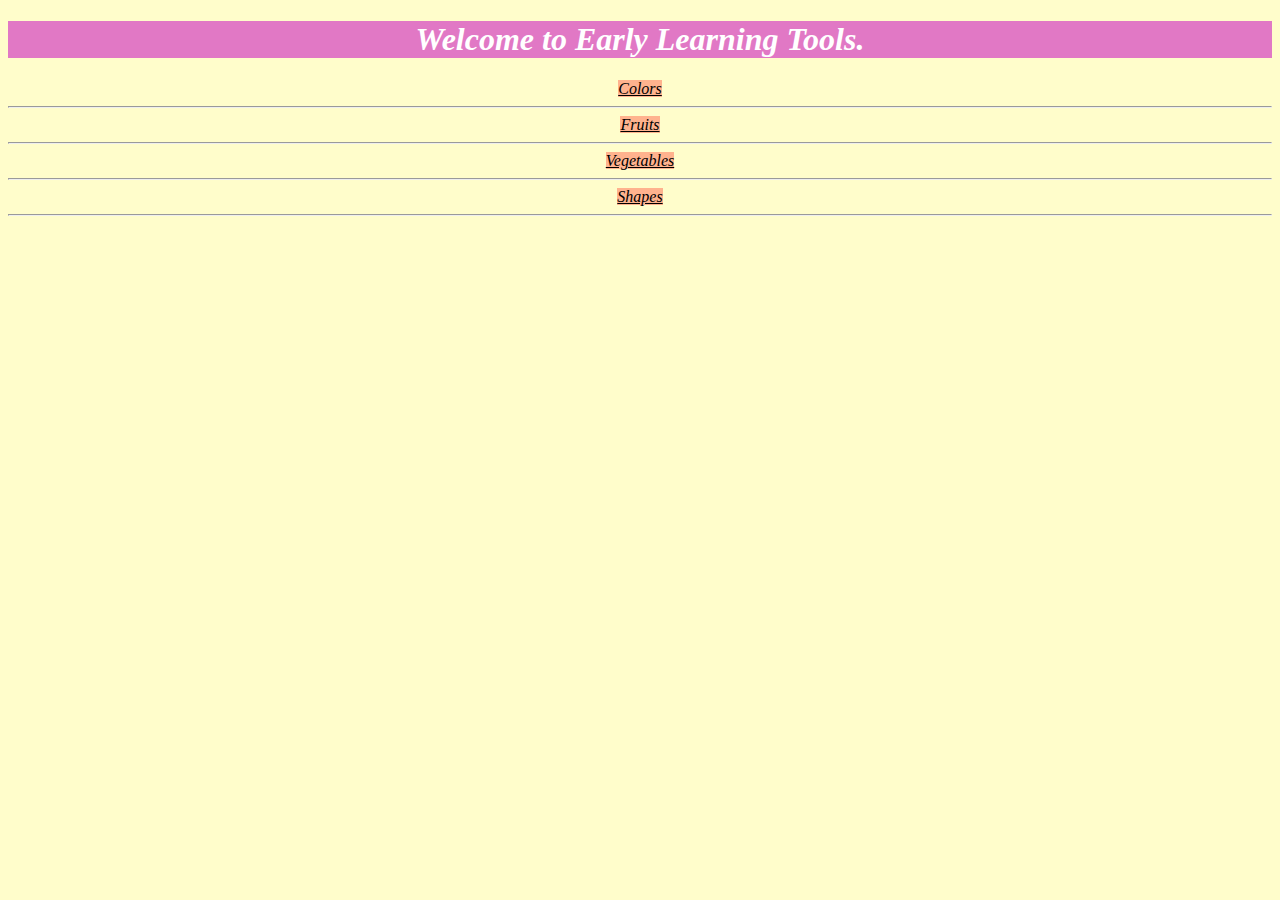
<file: index.html>
<!DOCTYPE html>
<html lang="en">
  <head>
    <meta charset="UTF-8" />
    <title>Spanish Vocabulary</title>
    <link rel="stylesheet" href="./style.css" />
  </head>

  <body>
   <h1>Welcome to Early Learning Tools.</h1>
   <a href="./color.html" id="1">Colors</a> <hr/>
   <a href="./fruits.html"id="2">Fruits</a> <hr/>
   <a href="./vegetables.html"id="3">Vegetables</a> <hr/>
   <a href="./shapes.html"id="4">Shapes</a><hr/>
    
    
  </body>
</html>
</file>
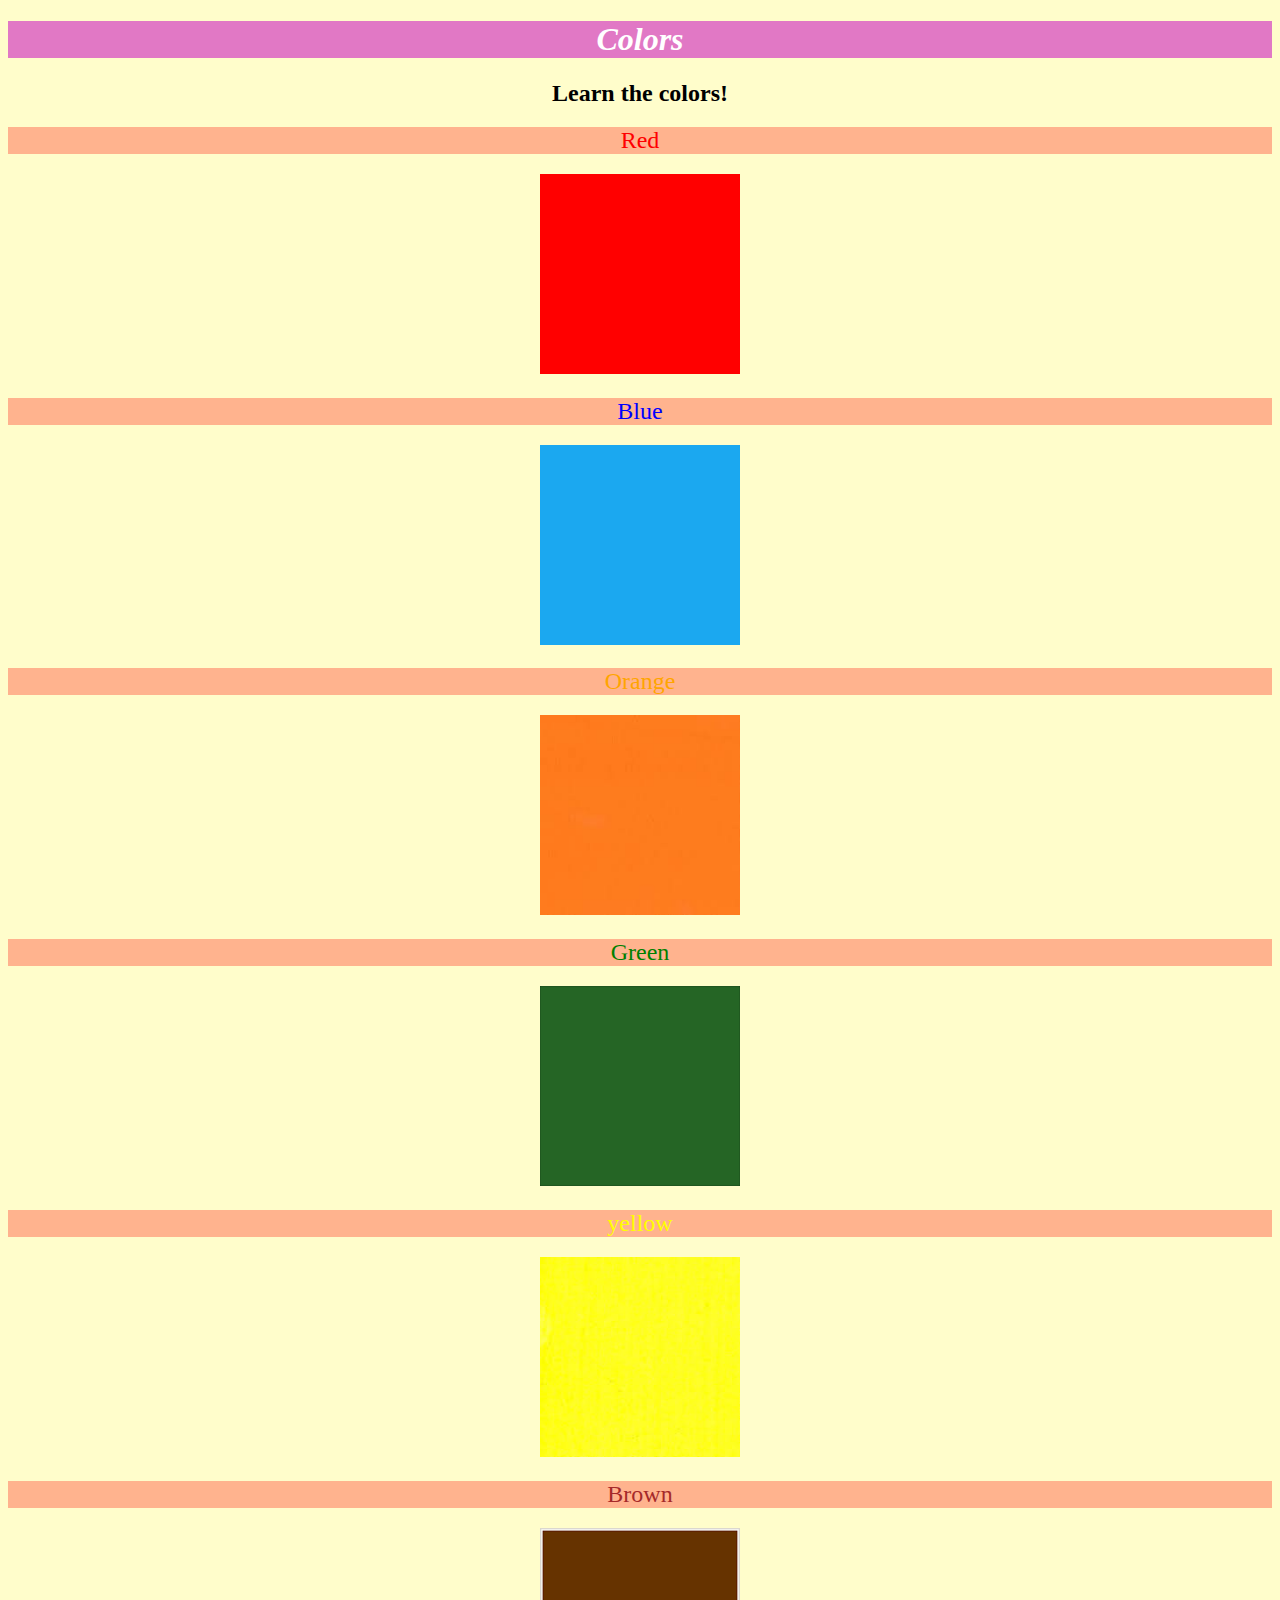
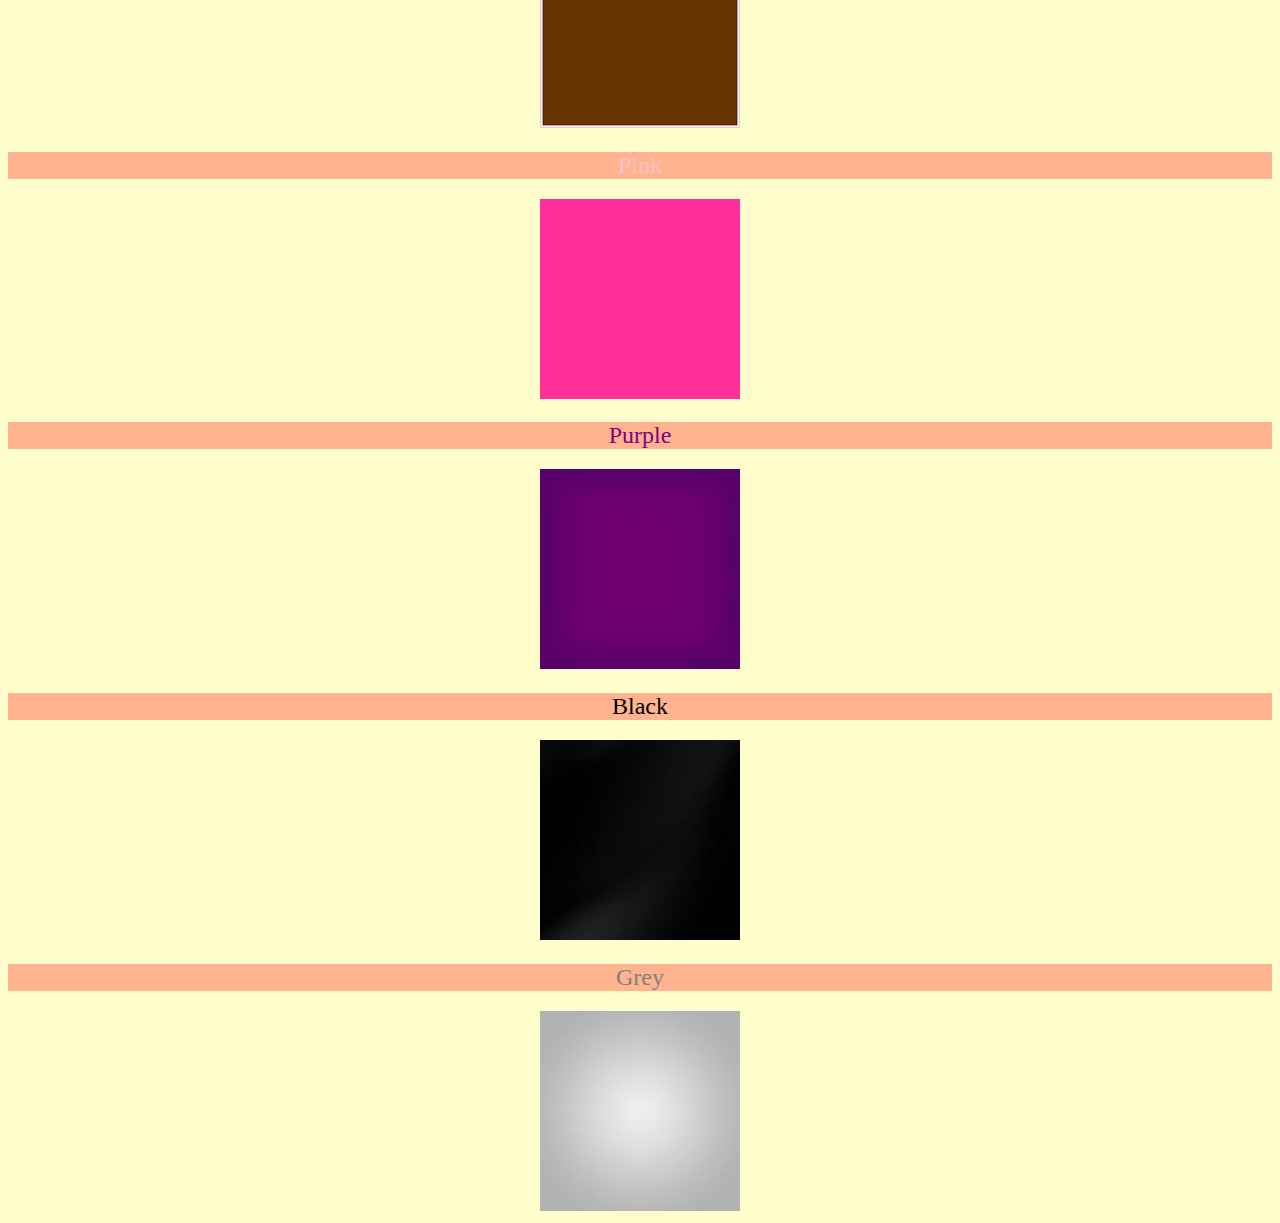
<file: color.html>
<!DOCTYPE html>
<html lang="en">
  <head>
    <meta charset="UTF-8" />
    <title>Spanish Vocabulary</title>
    <link rel="stylesheet" href="./style.css" />
  </head>

  <body>
    <h1>Colors</h1>
    <h2>Learn the colors!</h2>
    <h2 class="color-title" id="red">Red</h2>
    <img src="./images/colors/red.png" alt="red" />

    <h2 class="color-title" id="blue">Blue</h2>
    <img src="./images/colors/blue.png" alt="blue" />

    <h2 class="color-title" id="orange">Orange</h2>
    <img src="./images/colors/orange.png" alt="orange" />

    <h2 class="color-title" id="green">Green</h2>
    <img src="./images/colors/green.png" alt="green" />

    <h2 class="color-title" id="yellow">yellow</h2>
    <img src="./images/colors/yellow.png" alt="yellow" />

    <h2 class="color-title" id="brown">Brown</h2>
    <img src="./images/colors/brown.png" alt="brown" />

    <h2 class="color-title" id="pink">Pink</h2>
    <img src="./images/colors/pink.png" alt="pink" />

    <h2 class="color-title" id="purple">Purple</h2>
    <img src="./images/colors/purple.png" alt="purple" />

    <h2 class="color-title" id="black">Black</h2>
    <img src="./images/colors/black.jpg" alt="black" />

    <h2 class="color-title" id="grey">Grey</h2>
    <img src="./images/colors/grey.png" alt="yellow" />
  </body>
</html>
</file>
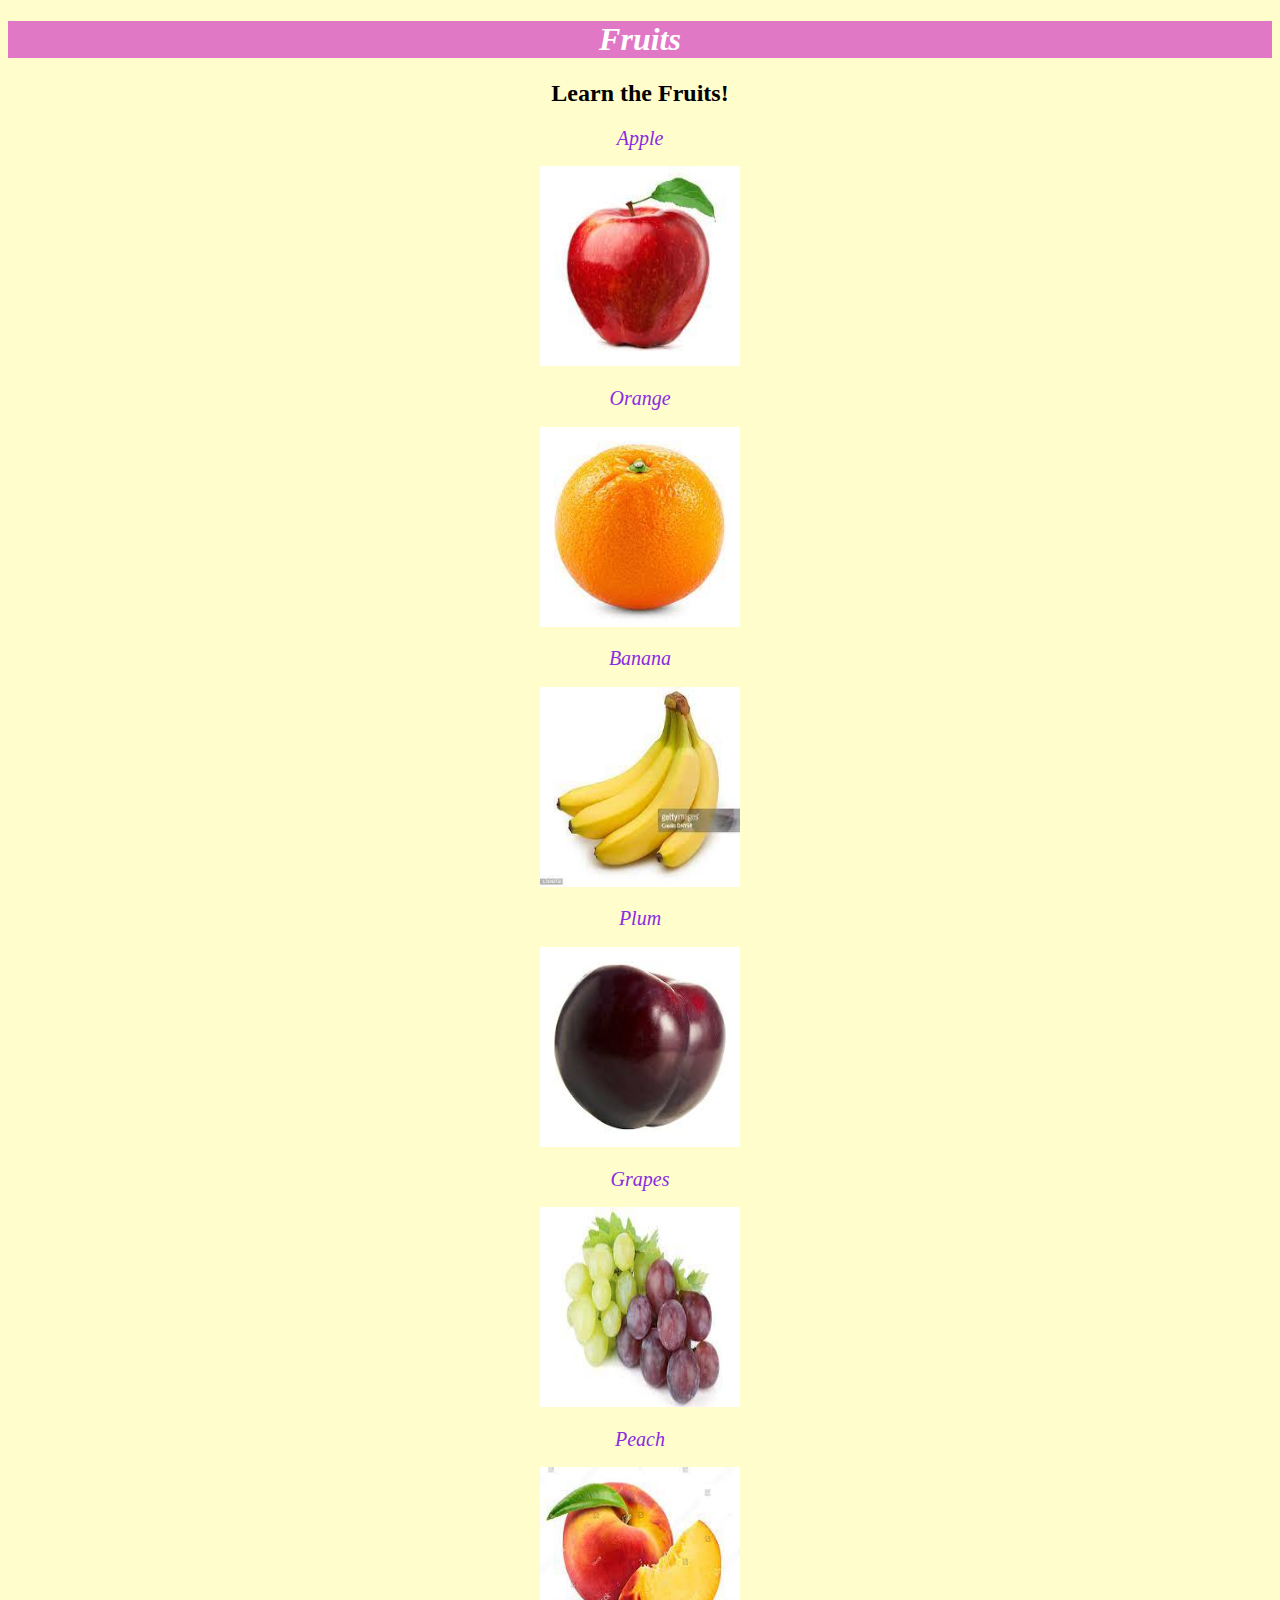
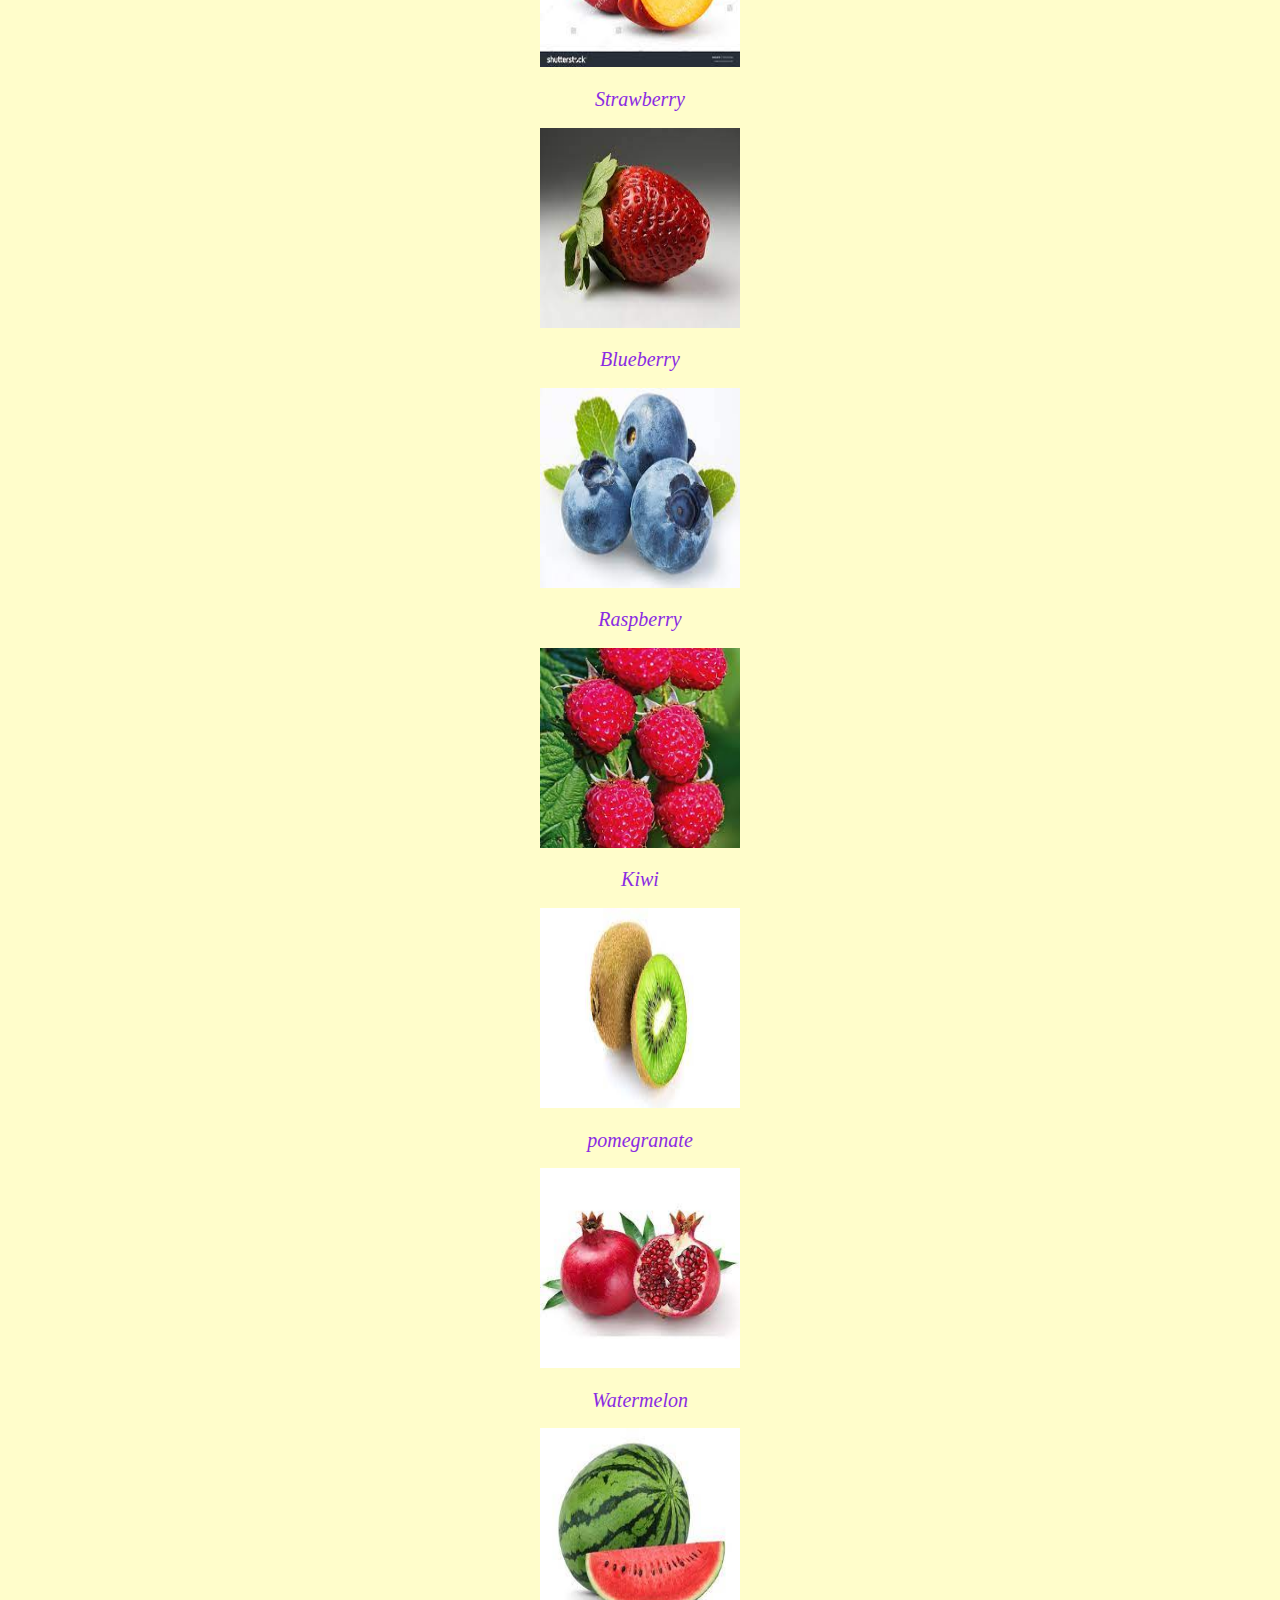
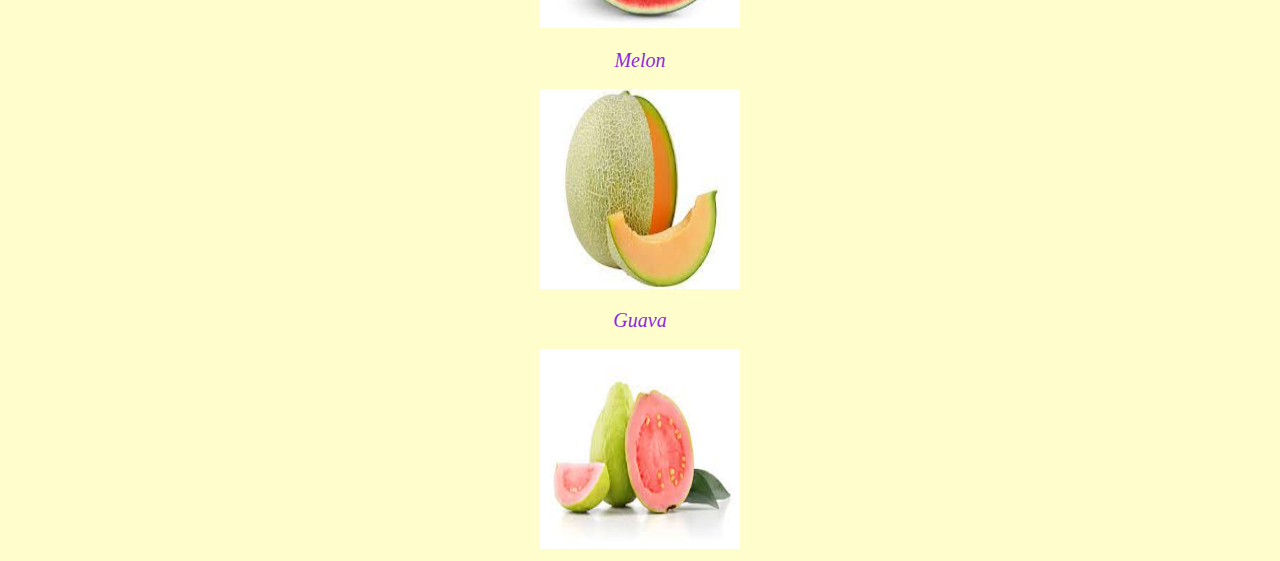
<file: fruits.html>
<!DOCTYPE html>
<html lang="en">
  <head>
    <meta charset="UTF-8" />
    <title>Spanish Vocabulary</title>
    <link rel="stylesheet" href="./style.css" />
  </head>

  <body>
    <h1>Fruits</h1>
    <h2>Learn the Fruits!</h2>
    <h2 class="fruit-title">Apple</h2>
    <img src="./images/fruits/apple.jpg" alt="apple" />

    <h2 class="fruit-title">Orange</h2>
    <img src="./images/fruits/orange.jpg" alt="orange" />

    <h2 class="fruit-title">Banana</h2>
    <img src="./images/fruits/banana.jpg" alt="banana" />

    <h2 class="fruit-title">Plum</h2>
    <img src="./images/fruits/plum.jpg" alt="plum" />

    <h2 class="fruit-title">Grapes</h2>
    <img src="./images/fruits/grapes.jpg" alt="Grapes" />

    <h2 class="fruit-title">Peach</h2>
    <img src="./images/fruits/peach.jpg" alt="Peach" />

    <h2 class="fruit-title">Strawberry</h2>
    <img src="./images/fruits/strawberry.jpg" alt="apple" />

    <h2 class="fruit-title">Blueberry</h2>
    <img src="./images/fruits/blueberry.jpg" alt="apple" />

    <h2 class="fruit-title">Raspberry</h2>
    <img src="./images/fruits/raspberry.jpg" alt="apple" />

    <h2 class="fruit-title">Kiwi</h2>
    <img src="./images/fruits/kiwi.jpg" alt="apple" />

    <h2 class="fruit-title">pomegranate</h2>
    <img src="./images/fruits/pomegranate.jpg" alt="apple" />

    <h2 class="fruit-title">Watermelon</h2>
    <img src="./images/fruits/water-melon.jpg" alt="apple" />

    <h2 class="fruit-title">Melon</h2>
    <img src="./images/fruits/melon.jpg" alt="apple" />

    <h2 class="fruit-title">Guava</h2>
    <img src="./images/fruits/guava.jpg" alt="apple" />
  </body>
</html>
</file>
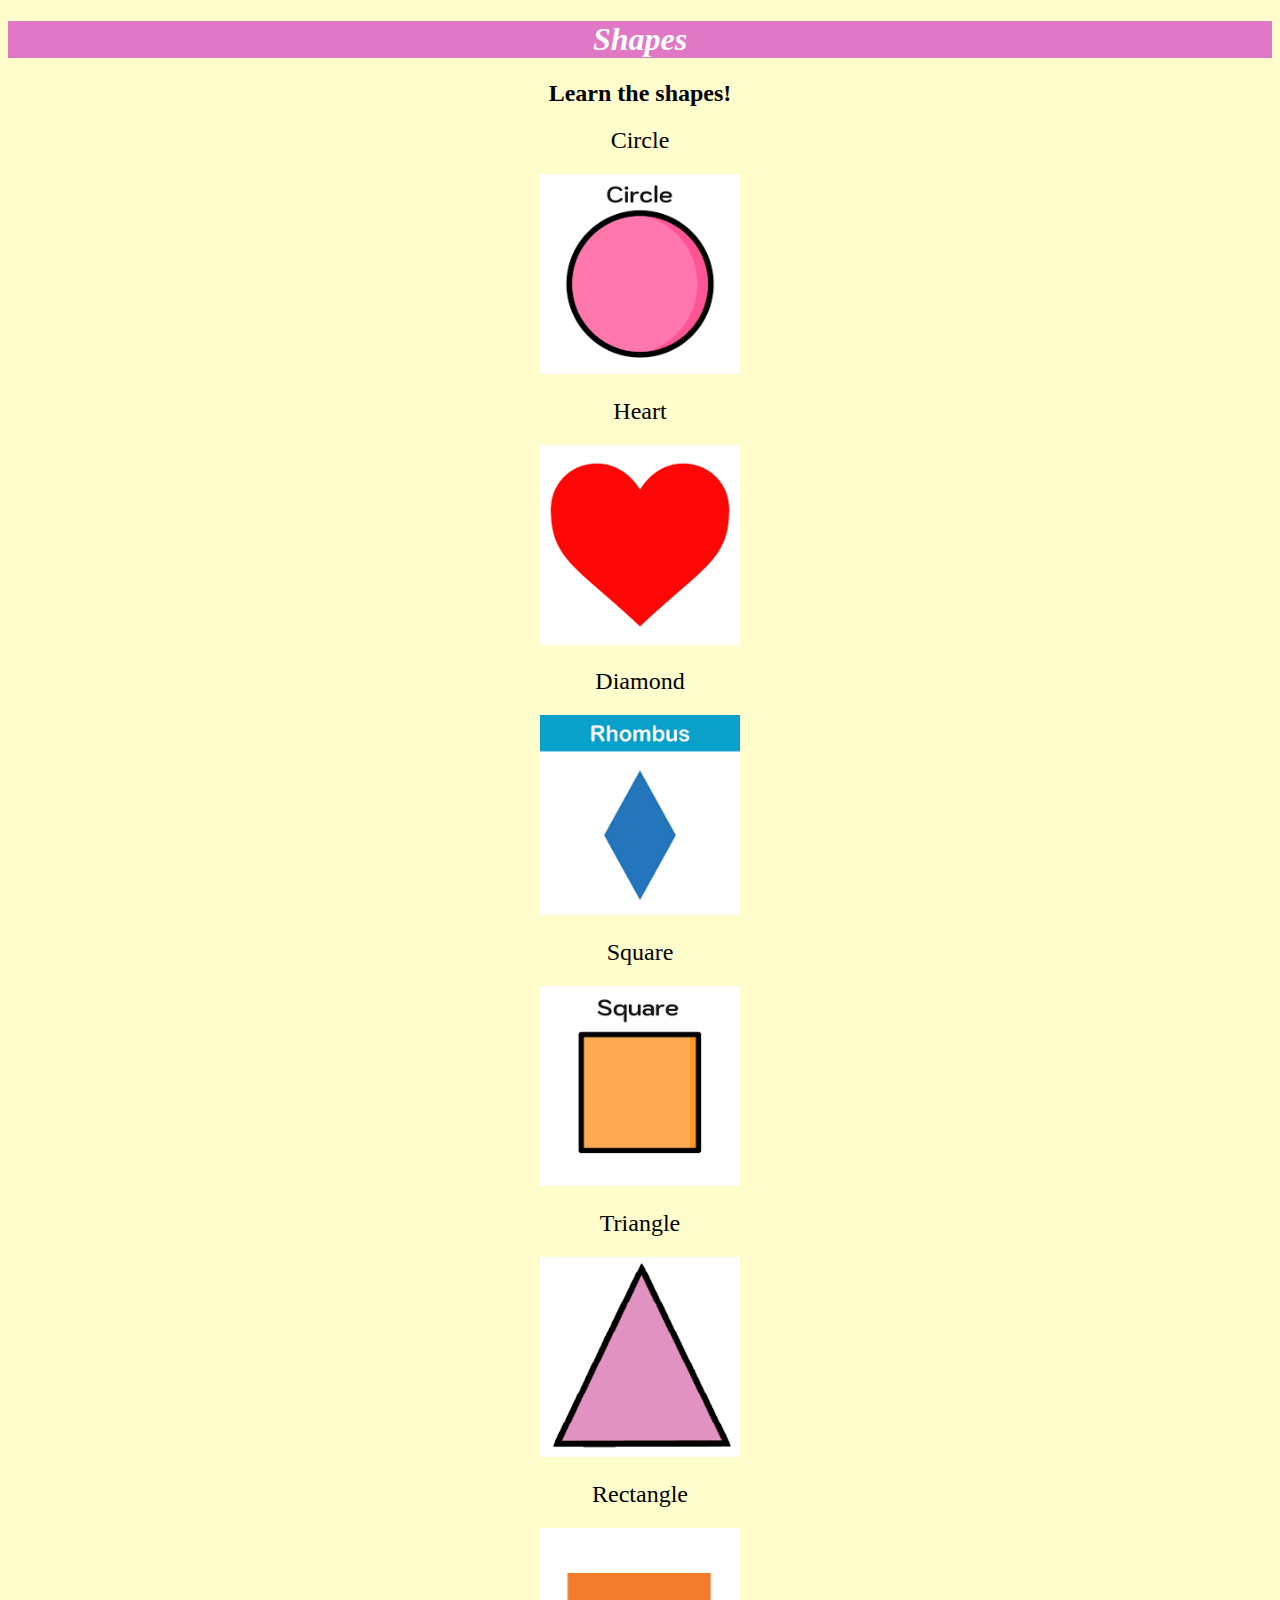
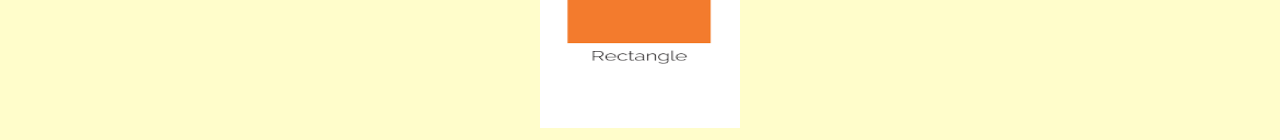
<file: shapes.html>
<!DOCTYPE html>
<html lang="en">
  <head>
    <meta charset="UTF-8" />
    <title>Spanish Vocabulary</title>
    <link rel="stylesheet" href="./style.css" />
  </head>

  <body>
    <h1>Shapes</h1>
    <h2>Learn the shapes!</h2>
    <h2 class="shape-title">Circle</h2>
    <img src="./images/shapes/circle.png" alt="Circle" />

    <h2 class="shape-title">Heart</h2>
    <img src="./images/shapes/heart.png" alt="Heart" />


    <h2 class="shape-title">Diamond</h2>
    <img src="./images/shapes/rhombus.png" alt="Diamond" />


    <h2 class="shape-title">Square</h2>
    <img src="./images/shapes/square.png" alt="Square" />


    <h2 class="shape-title">Triangle</h2>
    <img src="./images/shapes/triangle.png" alt="Triangle" />


    <h2 class="shape-title">Rectangle</h2>
    <img src="./images/shapes/rectangle.png" alt="Rectangle" />


    
  </body>
</html>
</file>
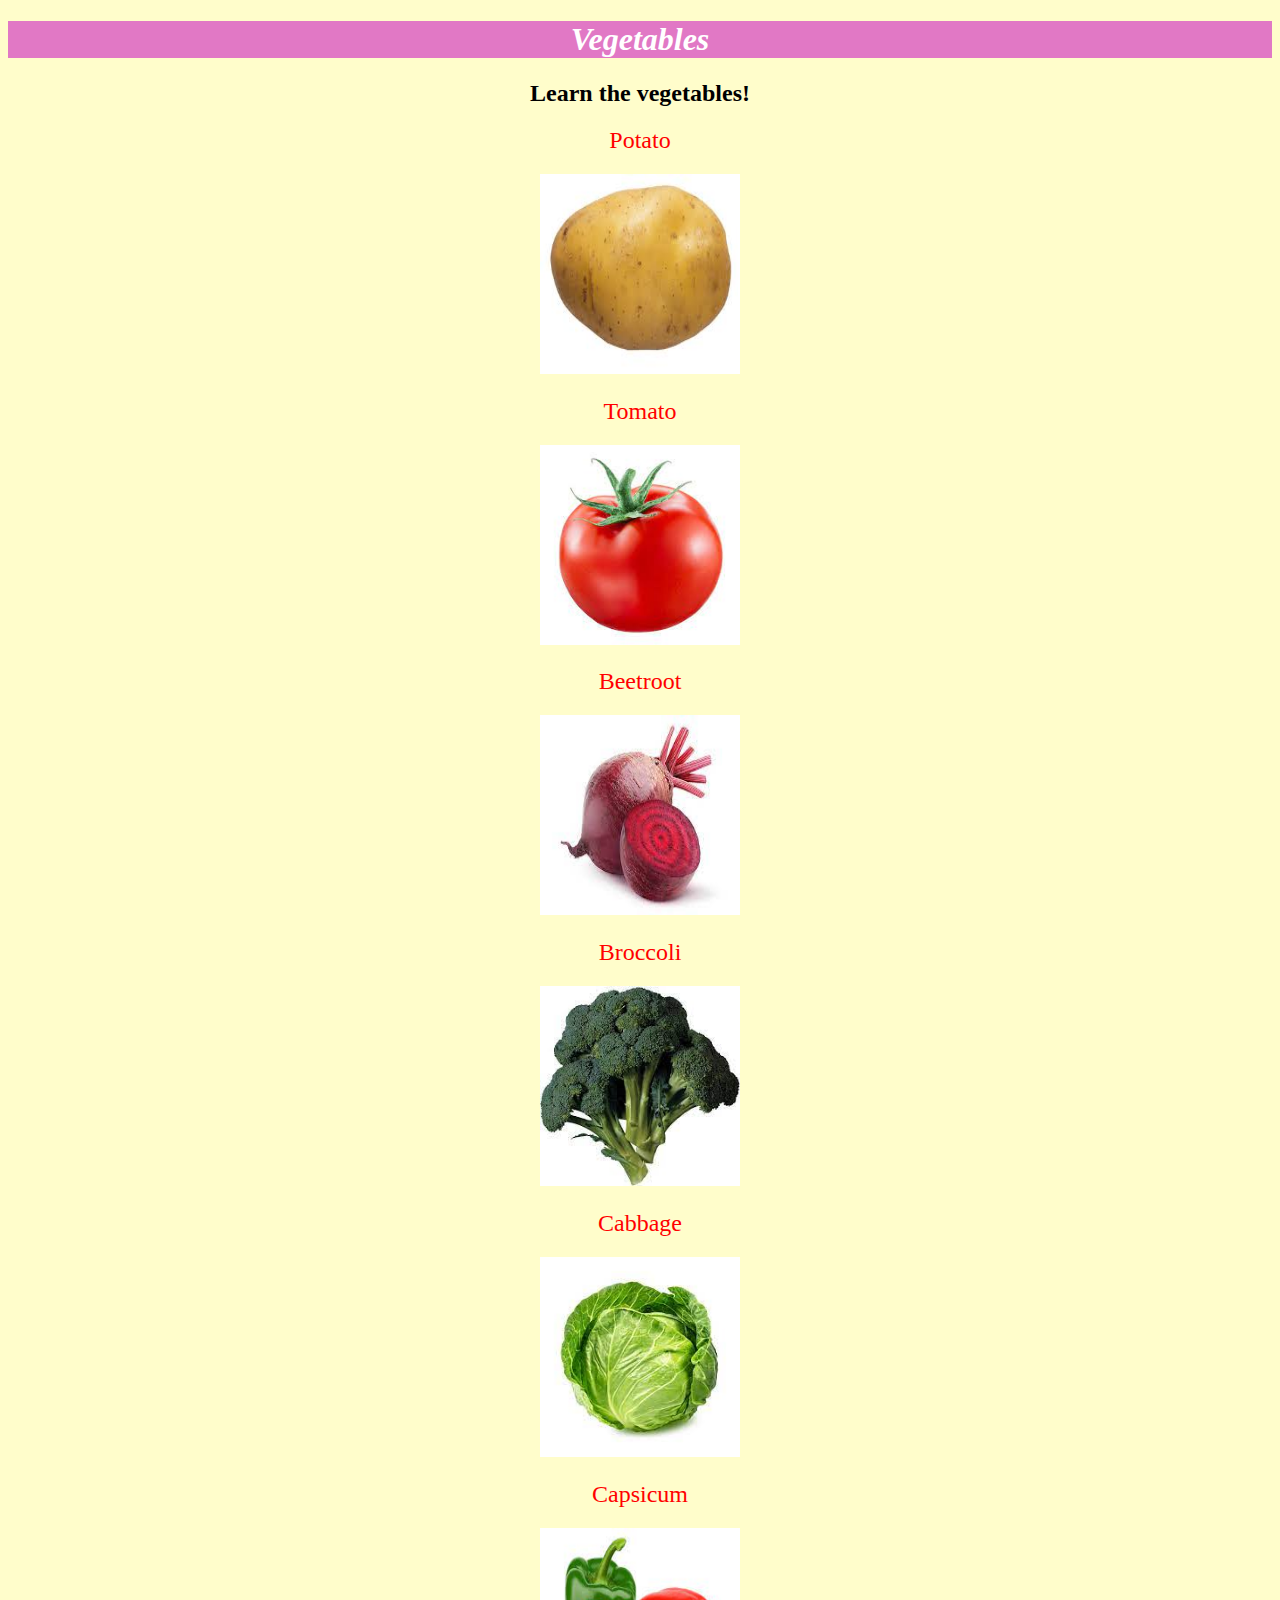
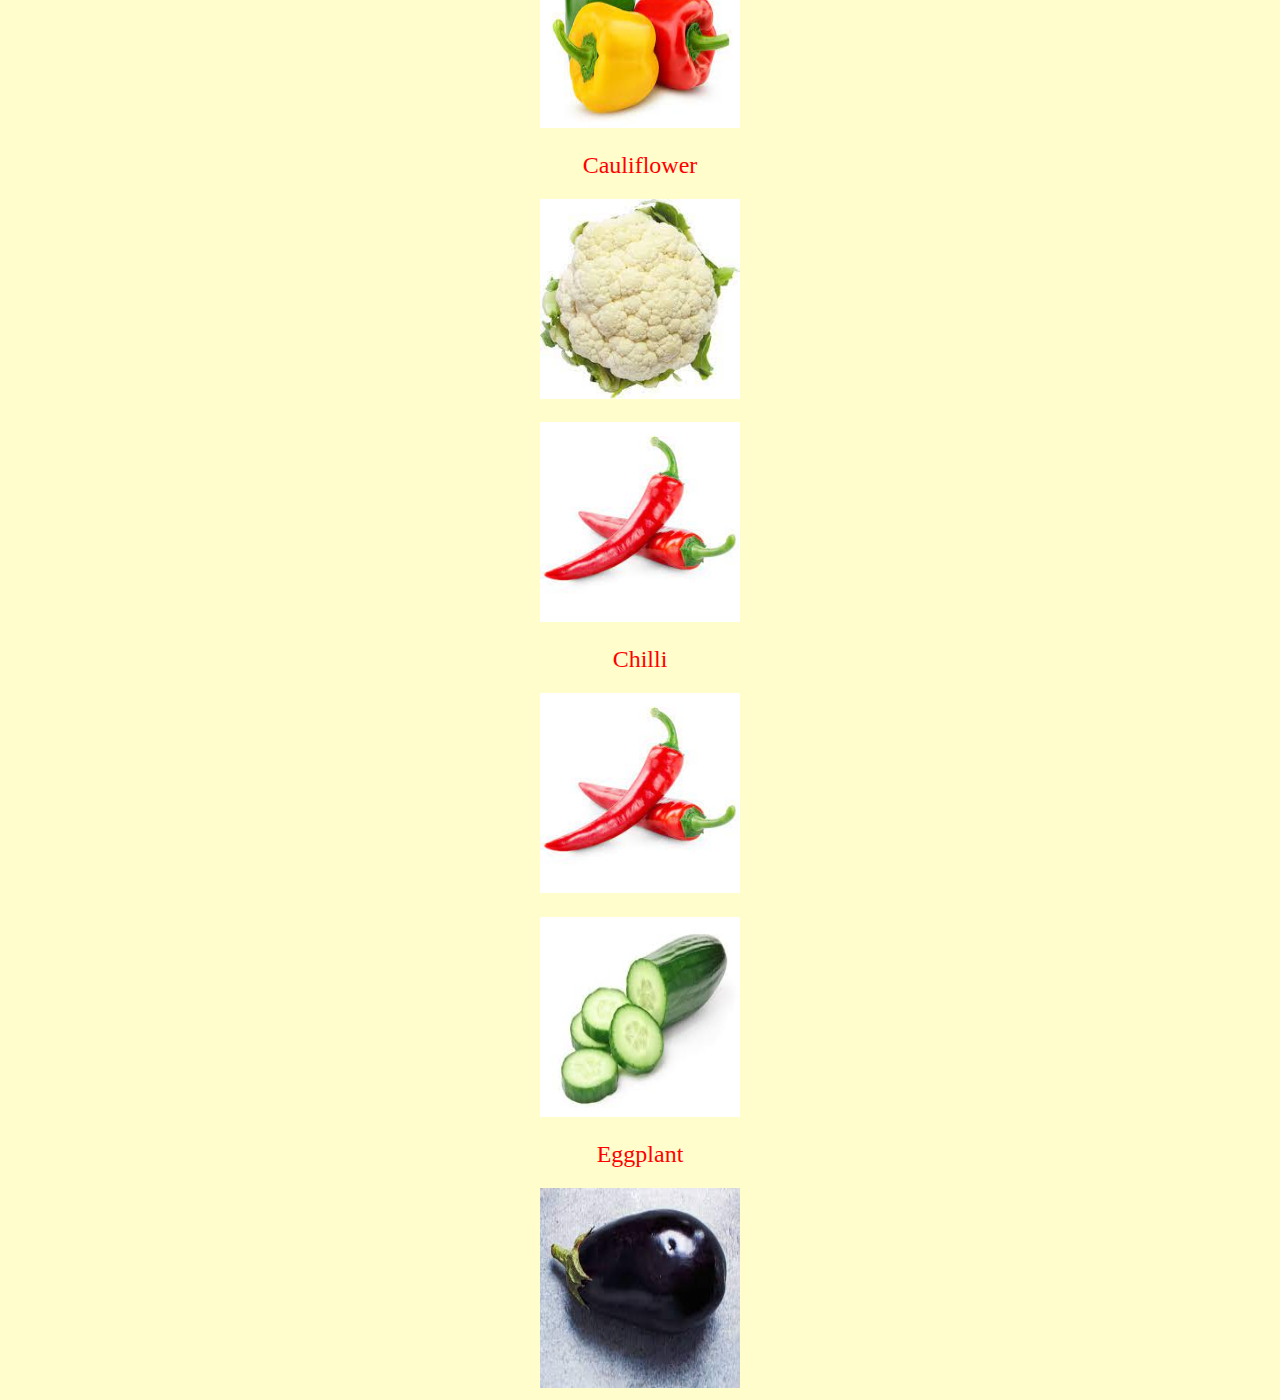
<file: vegetables.html>
<!DOCTYPE html>
<html lang="en">
  <head>
    <meta charset="UTF-8" />
    <title>Spanish Vocabulary</title>
    <link rel="stylesheet" href="./style.css" />
  </head>

  <body>
    <h1>Vegetables</h1>
    <h2>Learn the vegetables!</h2>
    <h2 class="veggie-title" >Potato</h2>
    <img src="./images/vegetables/potato.jpg"  />

    <h2 class="veggie-title" >Tomato</h2>
    <img src="./images/vegetables/tomato.jpg"  />

    <h2 class="veggie-title" >Beetroot</h2>
    <img src="./images/vegetables/beetroot.jpg"  />

    <h2 class="veggie-title" >Broccoli</h2>
    <img src="./images/vegetables/broccoli.jpg"  />

    <h2 class="veggie-title" >Cabbage</h2>
    <img src="./images/vegetables/cabbage.jpg"  />

    <h2 class="veggie-title" >Capsicum</h2>
    <img src="./images/vegetables/capsicum.jpg"  />

    <h2 class="veggie-title" >Cauliflower</h2>
    <img src="./images/vegetables/cauliflower.jpg"  />

    <h2 class="veggie-title" ></h2>
    <img src="./images/vegetables/chilli.jpg"  />

    <h2 class="veggie-title" >Chilli</h2>
    <img src="./images/vegetables/chilli.jpg"  />

    <h2 class="veggie-title" ></h2>
    <img src="./images/vegetables/cucumber.jpg"  />

    <h2 class="veggie-title" >Eggplant</h2>
    <img src="./images/vegetables/eggplant.jpg"  />


  </body>
</html>
</file>
<file: style.css>
*{
    text-align: center;
}
.color-title[id="red"]{

    color: red;
    background-color: #FFB38E;
}
.color-title[id="blue"]{
    
    color: blue;
    background-color: #FFB38E
}

.color-title[id="orange"]{
    
    color: orange;
    background-color: #FFB38E
}

.color-title[id="green"]{
    
    color: green;
    background-color: #FFB38E
}

.color-title[id="yellow"]{
    
    color: yellow;
    background-color: #FFB38E
}

.color-title[id="brown"]{
    
    color: brown;
    background-color: #FFB38E
}

.color-title[id="pink"]{
    
    color: pink;
    background-color: #FFB38E
}

.color-title[id="purple"]{
    
    color: purple;
    background-color: #FFB38E
}

.color-title[id="grey"]{
    
    color: grey;
    background-color: #FFB38E
}
.color-title{
    font-weight: normal;
    background-color: #FFB38E
}
.fruit-title{
    font-weight: normal;
    font-size: 20px;
    font-style: oblique;
    color: blueviolet;
}
.veggie-title{
    font-weight: normal;
    color: rgb(255, 0, 0);
}
.shape-title{
    font-weight: normal;
}

img{
    height: 200px;
    width: 200px;
}
h1{
    color: white;
    background-color: #E178C5;
    font-style: oblique;
}
body{
    background-color: #FFFDCB;
}
a{
    color: black;
    background-color: #FFB38E;
    font-style: italic;
}
</file>
